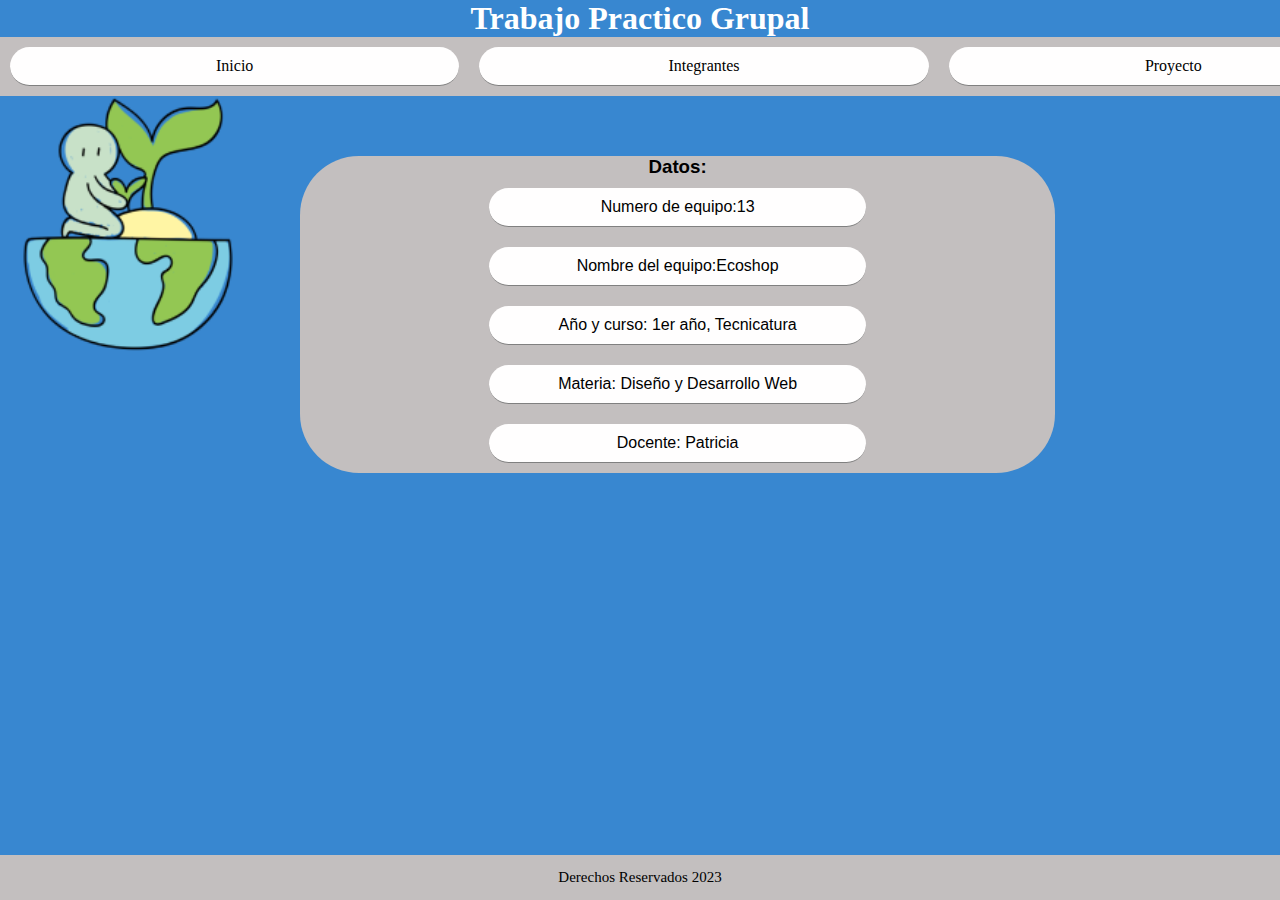
<file: index.html>
<!DOCTYPE html>
<html lang="en">
<head>
    <meta charset="UTF-8">
    <meta http-equiv="X-UA-Compatible" content="IE=edge">
    <meta name="viewport" content="width=device-width, initial-scale=1.0">
    <link rel="stylesheet" href="style/style.css">
    <title>Sitio Grupal</title>
</head>
<body>
    <h1 class="tituloprincipal">Trabajo Practico Grupal</h1>
    <header>
        <nav>
            <input type="checkbox" id="menu">
            <label for="menu"> ☰ </label>
            <ul class="ulres">
                <li><a href="index.html">Inicio</a></li>
                <li><a href="Integrantes.html">Integrantes</a></li>
                <li><a href="Proyecto.html">Proyecto</a></li>
            </ul>
        </nav>
    </header>
    <main>
        <div class="contenedor-flex">
            <a href="https://www.flaticon.es/sticker-gratis/planta_7465400?term=reciclaje&page=1&position=2&origin=search&related_id=7465400">
        <img  src="imagenes/planta 2.png" alt="grupo" class="presentacion">
    </a>
    <div class="datos">
        <main>
            <h3 class="cajadatos">Datos:</h3>
                <ul class="listaa">
                    <li class="lista">Numero de equipo:13</li>
                    <li class="lista">Nombre del equipo:Ecoshop</li>
                    <li class="lista">Año y curso: 1er año, Tecnicatura</li>
                    <li class="lista">Materia: Diseño y Desarrollo Web</li>
                    <li class="lista">Docente: Patricia</li>
                </ul>
        </main>
    </div>
    
    </div>
</main>
    <footer>
        <p><a href="https://www.flaticon.es/sticker-gratis/planta_7465400?term=reciclaje&page=1&position=2&origin=search&related_id=7465400">Derechos Reservados 2023</a></p>
    </footer>
</body>
</html>
</file>
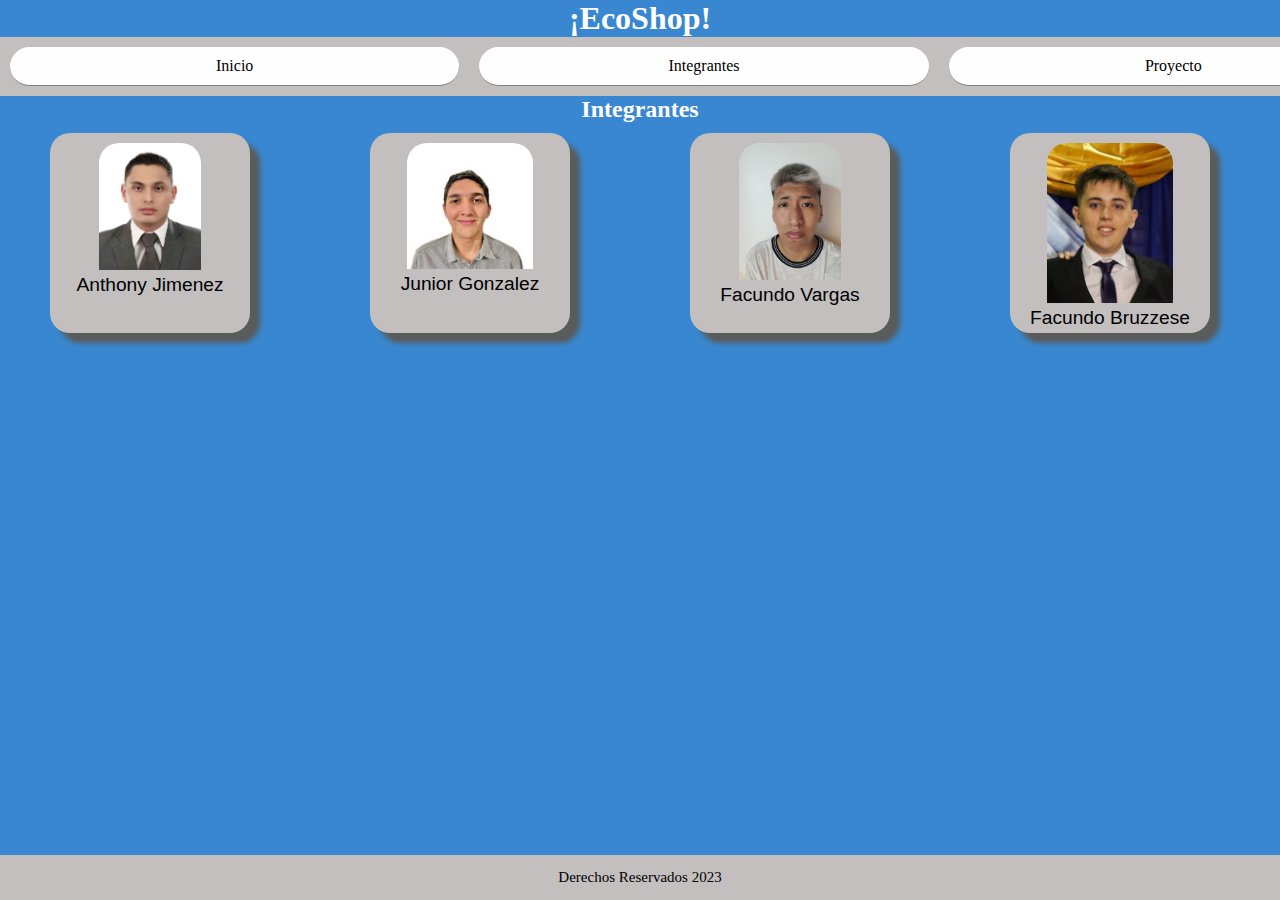
<file: Integrantes.html>
<!DOCTYPE html>
<html lang="en">
<head>
    <meta charset="UTF-8">
    <meta http-equiv="X-UA-Compatible" content="IE=edge">
    <meta name="viewport" content="width=device-width, initial-scale=1.0">
    <link rel="stylesheet" href="style/style.css">
    <title>Integrantes</title>
</head>
<body>
    <h1 class="tituloprincipal">¡EcoShop!</h1>
    <header>
        <nav>
            <input type="checkbox" id="menu">
            <label for="menu"> ☰ </label>
            <ul class="ulres">
                <li><a href="index.html">Inicio</a></li>
                <li><a href="Integrantes.html">Integrantes</a></li>
                <li><a href="Proyecto.html">Proyecto</a></li>
            </ul>
        </nav>
    </header>
    <main>
        <h2 class="paginatitulo">Integrantes</h2>
        
            <div class="contenedorflex">
                <div class="cajaintegrante">
                <img class="integrante" src="imagenes/Anthony.jpeg" alt="Anthony">
                <br>
                <a class="nombreintegrante" href="https://anthony-jimenez2002.github.io/curiculo-final/">Anthony Jimenez</a>
            </div>
            <div class="cajaintegrante">
                <img class="integrantes" src="imagenes/foto.png" alt="Junior">
                <br>
                <a class="nombreintegrante" href="https://flakoxgx.github.io/CVFINAL3/">Junior Gonzalez</a>
            </div>
            <div class="cajaintegrante">
                <img class="integrante" src="imagenes/Facundo.jpeg" alt="Facundo">
                <br>
                <a class="nombreintegrante" href="https://facuvargass.github.io/CV/">Facundo Vargas</a>
            </div>
            <div class="cajaintegrante">
                <img class="integrantes" src="imagenes/fotobruz.png" alt="Facundo Bruzz">
                <br>
                <a class="nombreintegrante" href="https://facundobruzzese.github.io/PARCIAL-CV/">Facundo Bruzzese</a>
            </div>
        
    </div>
</main>
    <footer>
        <p><a href="https://www.flaticon.es/sticker-gratis/planta_7465400?term=reciclaje&page=1&position=2&origin=search&related_id=7465400">Derechos Reservados 2023</a></p>
    </footer>
</body>
</html>
</file>
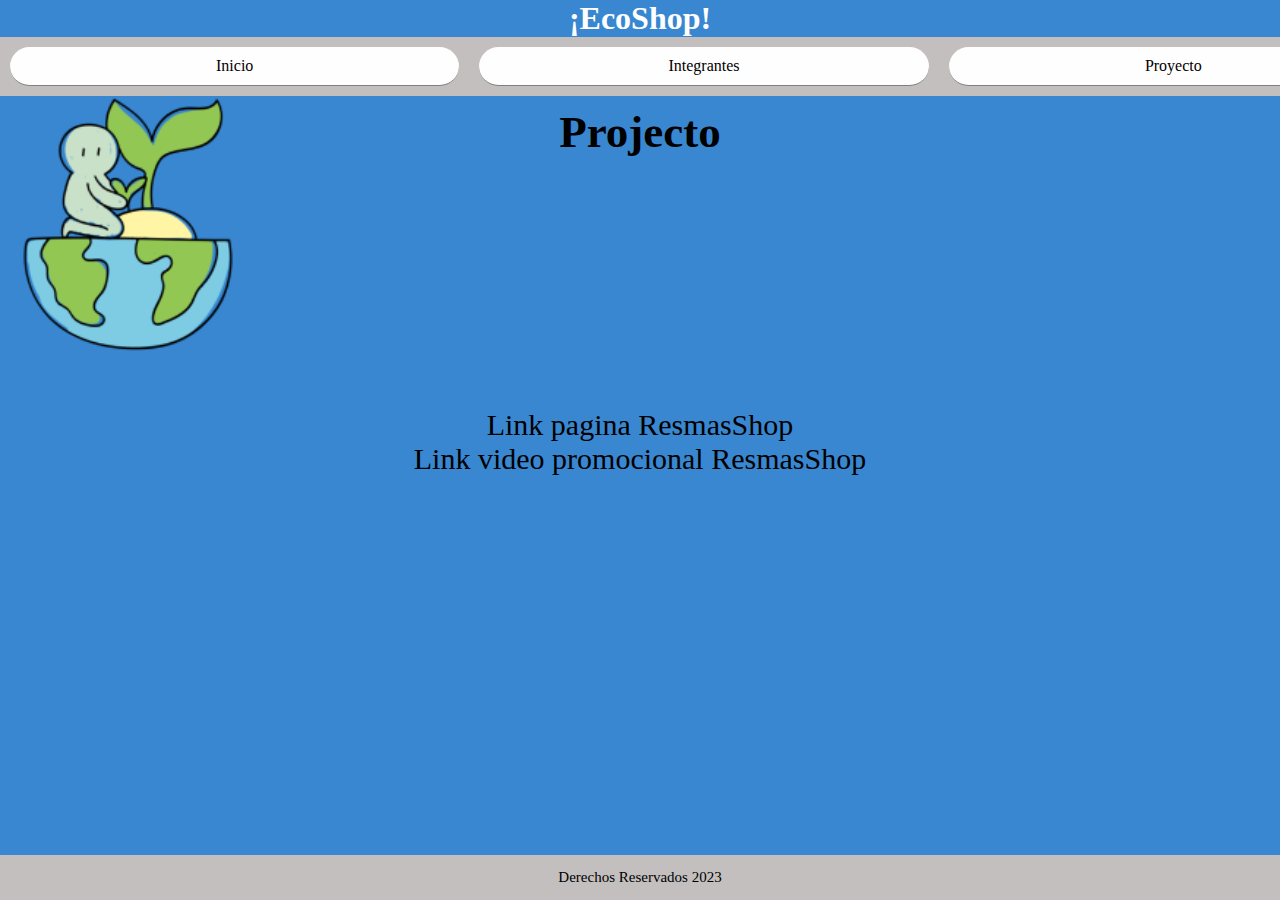
<file: Proyecto.html>
<!DOCTYPE html>
<html lang="en">
<head>
    <meta charset="UTF-8">
    <meta http-equiv="X-UA-Compatible" content="IE=edge">
    <meta name="viewport" content="width=device-width, initial-scale=1.0">
    <link rel="stylesheet" href="style/style.css">
    <title>Proyecto</title>
</head>
<body>
    <h1 class="tituloprincipal">¡EcoShop!</h1>
    <header>
        <nav>
            <input type="checkbox" id="menu">
            <label for="menu"> ☰ </label>
            <ul class="ulres">
                <li><a href="index.html">Inicio</a></li>
                <li><a href="Integrantes.html">Integrantes</a></li>
                <li><a href="Proyecto.html">Proyecto</a></li>
            </ul>
        </nav>
    </header>
    <main>
        <div class="contenedor-flex">
        <img src="imagenes/planta 2.png" alt="grupo" class="presentacion">
        <div class="textoflex">
            <H2 class="subtitulo">Projecto</H2>
            <a href="https://flakoxgx.github.io/sitio-projecto/">Link pagina ResmasShop</a>
            <br>
            <a href="https://www.youtube.com">Link video promocional ResmasShop</a>
         <br>
        </div>
    </div>
</main>
    <footer>
        <p>Derechos Reservados 2023</p>
    </footer>
</body>
</html>
</file>
<file: style/style.css>
* {
    margin: 0;
    box-sizing: border-box;
}
html {
    height: 100%;
}
a:link{
    color: #000000;
    text-decoration: none;
}
a:visited{
    color: #000000;
    text-decoration: none;
} 
body {
    background-color: #3887D0;
    position: relative;
    min-height: 100vh;
}
header {    
    width: 110%;
    margin: 0px;
    position: relative;
    height: auto;
    background-color: #C3BFBF;
}
footer {
    
    background-color: #C3BFBF;
    position: relative;
    bottom: 0;
    height: 3em;
    margin: auto;
    text-align: center;
    font-size: 22px;
    display: flex;
    flex-wrap: wrap;
    justify-content: space-evenly;
}
main {
    position: relative;
    
}

nav {
    background-color: #C3BFBF;
}
ul li a{
    text-decoration: none;
    color: black;
  }
  ul li a:hover{
    color: rgb(77, 161, 60);
  }
input {
    display: none;
}
label {
    display: none;
}
ul {
    display: flex;
    justify-content: space-around;
    margin-top: 0;
    padding: 0;
}
li {
    border-radius: 59px;    
    display: block;
    background: #FFFEFE;
    margin: 10px;
    padding: 10px;
    list-style: none;
    border-bottom: 1px solid grey;
    width: 50%;    
    text-align: center;
}
ul li a {
    text-decoration: none;
    color: #fff;
}
.tituloprincipal {
    text-align: center;
    color: #FFFFFF;
}
.paginatitulo {
    text-align: center;
    background-color: #3887D0;
    color: rgb(255, 253, 253);
}
.integrante{
    width: 57%;
    box-sizing: border-box;
    border-top-left-radius: 20px;
    border-top-right-radius: 20px;
}
.integrantes{
    width: 70%;
    box-sizing: border-box;
    border-top-left-radius: 20px;
    border-top-right-radius: 20px;
}
.contenedorflex {
    display: flex;
    justify-content: space-between;
    align-items: center;
    flex-wrap: wrap;
    position: relative;
    left: 150px;
}
.cajaintegrante {
    background-color: #C3BFBF;
    width: 200px;
    margin: 20px;
    padding: 10px;
    height: 200px;
    border-radius: 20px;
    box-shadow: 10px 10px 5px rgb(90, 91, 91);
    text-align: center;
    position: relative;
    top: -10px;
    right: 160px;
}
.nombreintegrante {
    font-family: sans-serif;
    font-size: larger; 
    text-align: center;
}
.datos{
    font-family: sans-serif;
    flex-wrap: wrap;
    display: flex;
    position: relative;
    width: 59%;
    height: auto;
    left: 300px;
    justify-content: center;
    top: -200px;
    border-radius: 59px;
    background-color: #C3BFBF;
}
.cajadatos{
    justify-content: center;
    flex-wrap: wrap;
    display: flex;
    color: #000000;

}
.listaa{
    flex-wrap: wrap;
    display: flex;
    color: #000000;
    position: relative;
    
}
.titulopagina {
    text-align: center;
    background-color: black;
    color: rgb(255, 255, 255);
}
.contenedorflex {
    display: flex;
    justify-content: space-around;
}
.presentacion { 
    width: 20%;
}
.textoflex {
    font-size: 30px;
    text-align: center;
}
.proyecto{
    position: relative;
    left: 50px;
    top: -100px;
    font-size: 25px;
    line-height: 30px;
    height: 20px;
    text-align: center;
  }
.proyectoC{
    position: relative;
    left: 5px;
    top: -290px;
  }
.subtitulo{
   position: relative;
   top: -250px;
  }
.subtituloC{
    position: relative;
    top: -250px;
   }
@media all and (max-width: 430px) {
    .contenedorflex {
        position: relative;
        display: flex;
        justify-content: space-around;
    }
    .presentacion{
        position: relative;
        display: flex;
        left: 200px;
    }
    * {
        margin: 0;
        box-sizing: border-box;
    }
    nav {
        justify-content: left;
        flex-wrap: wrap;
        width: 300%;
        display: flex;
        background-color: #C3BFBF;     
    }
    header {    
        width: 100%;
        margin: 0px;
        position: relative;
        height: auto;
        background-color: #C3BFBF;
        overflow-x: hidden;
    }
    body {
        box-sizing: border-box;
    }
    footer {                         
        bottom: 0;
        position: fixed;
        flex-wrap: wrap;
        display: flex;
        background-color: #C3BFBF;
        width: 100%;
        height: 3em;
        margin: auto;
        font-size: 15px;
        justify-content: space-evenly;
        align-items: center;
        text-align: center;
    }
    input:checked  ~ ul{   
    display:block;
      }
      input:checked ~ label {   
      background: lightgrey; 
          }
      label:hover{              
      background: grey;
      }
     label {                    
       box-sizing: border-box;
       display: block;
       border: 1px solid black;
       border-radius: 5px;
       width: 30px;
       height: 30px;
       line-height: 30px;
       font-weight: bold;
       text-align: center;
       user-select: none;
       background-color: cadetblue;
  
        }
        ul{
            display: none;
        }
        
  }
  @media all and (min-width: 1024px) {
    footer {                         
        bottom: 0;
        position: absolute;
        flex-wrap: wrap;
        display: flex;
        background-color: #C3BFBF;
        width: 100%;
        height: 3em;
        margin: auto;
        font-size: 15px;
        justify-content: space-evenly;
        align-items: center;
        text-align: center;
    }
  }
@media all and (max-width: 430px) {
    .proyecto{
        display: flex;
        position: relative;
        top: 10px;
        left: -5px;
        text-align: center;
    }
    .subtitulo{
        display: flex;
        position: relative;
        top: 10px;
        left: 10px;
        font-size: 45px;
        text-align: center;

    }
    .datos{
        display: flex;
        position: relative;
        flex-wrap: wrap;
        top: 10px;
        left: 100px;
    }
    .ulres{
        width: 15%;
    }
    .proyectoC{
        display: flex;
        position: relative;
        top: 10px;
        justify-content: center;
        text-align: center;
    }
    .subtituloC{
        display: flex;
        position: relative;
        top: 10px;
        justify-content: center;
    }

}
</file>
